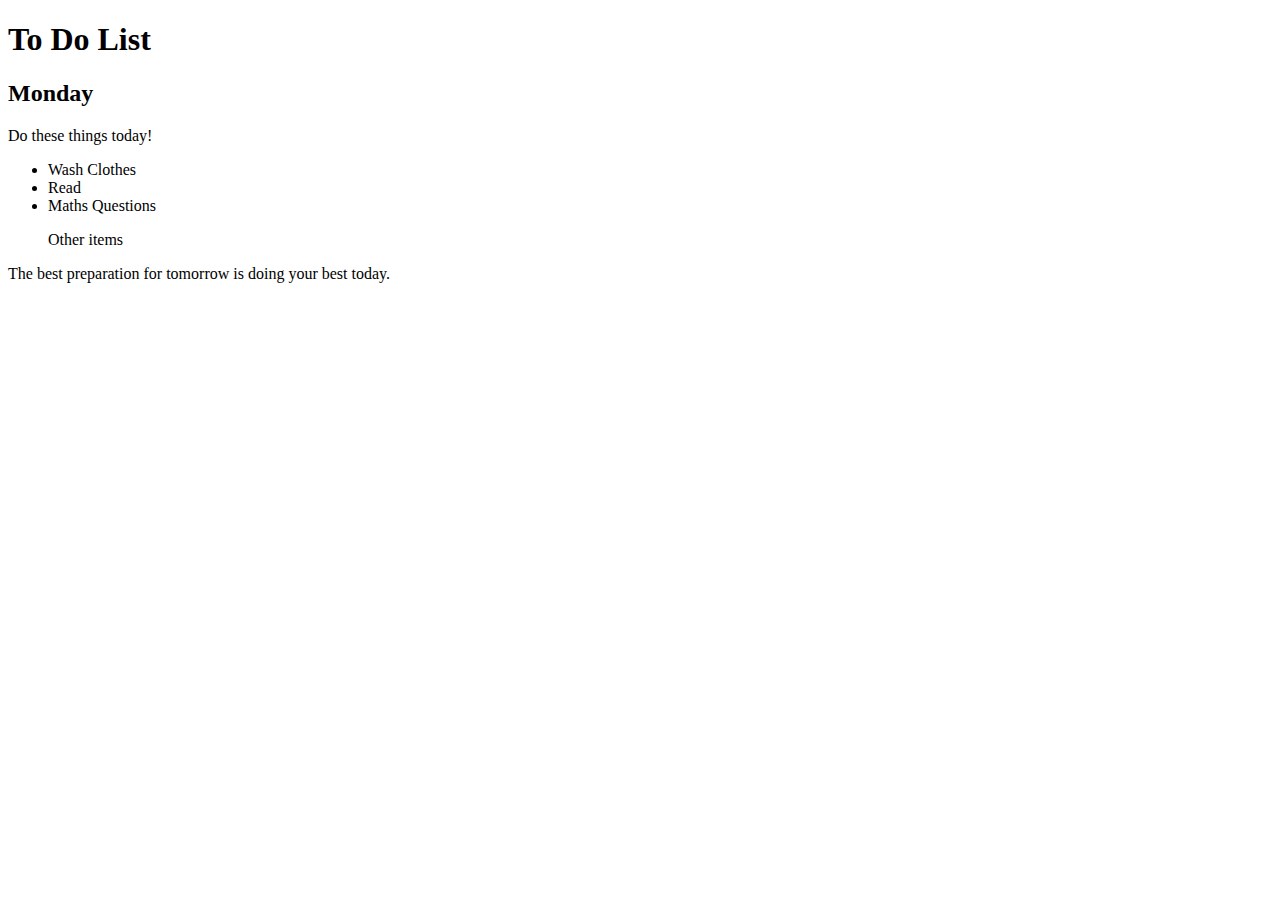
<file: 7.1 Combining Selectors/index.html>
<!DOCTYPE html>
<html lang="en">

<head>
  <meta charset="UTF-8">
  <title>Combining CSS Selectors</title>
  <link rel="stylesheet" href="./style.css">
</head>

<!-- Don't change any of the HTML code! -->

<body>
  <h1>To Do List</h1>
  <h2>Monday</h2>
  <div class="box">
    <p class="done">Do these things today!</p>
    <ul class="list">
      <li>Wash Clothes</li>
      <li class="done">Read</li>
      <li class="done">Maths Questions</li>
    </ul>
  </div>

  <ul>
    <p class="done">Other items</p>
  </ul>
  <p>The best preparation for tomorrow is doing your best today.</p>

</body>

</html>
</file>
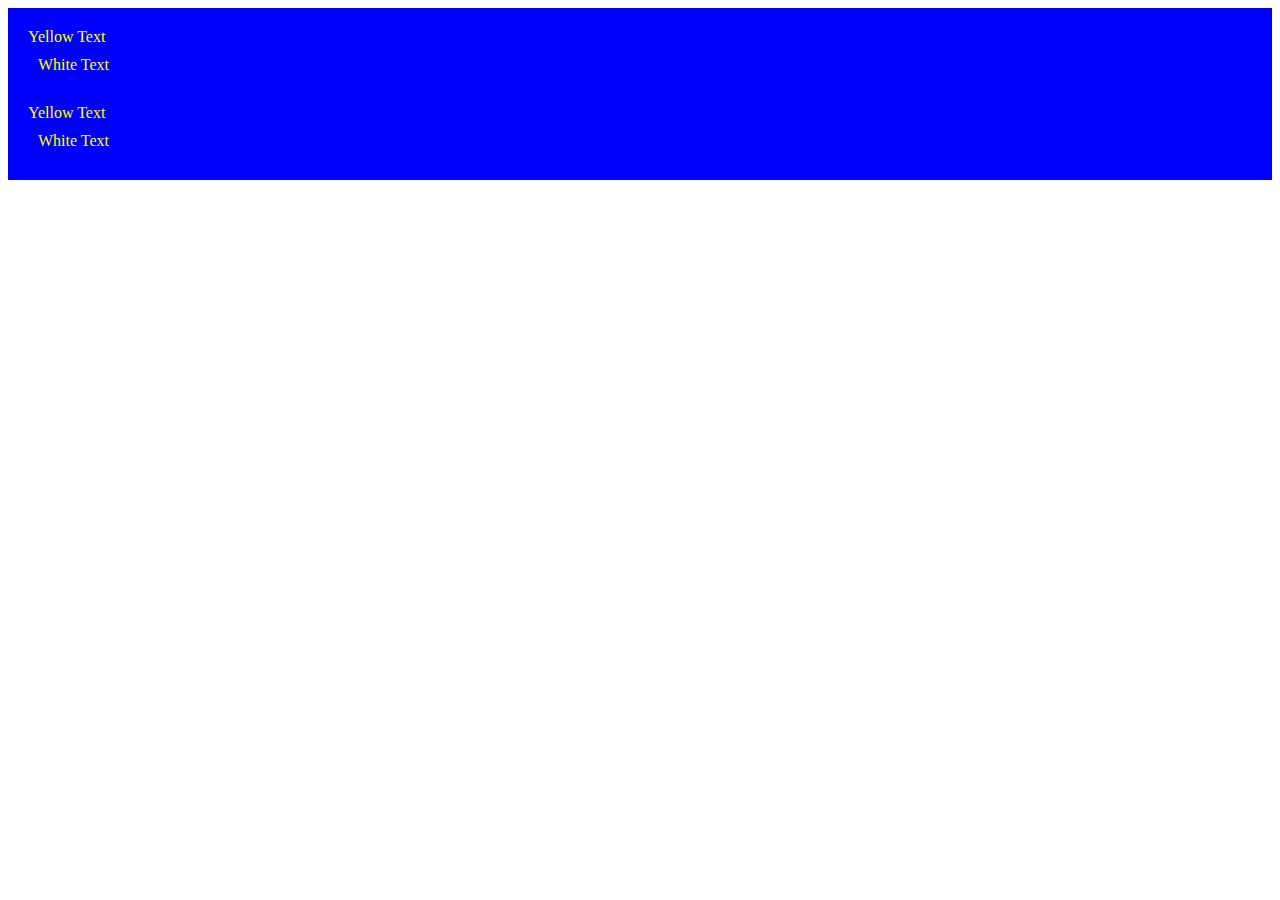
<file: 7/index.html>
<!DOCTYPE html>
<html lang="en">

<head>
  <meta charset="UTF-8">
  <title>CSS Cascade</title>
  <link rel="stylesheet" href="./style.css">
</head>

<body>
  <div id="outer-box" class="box">
    <div class="box">
      <p>Yellow Text</p>
      <div class="box inner-box">
        <p class="white-text">White Text</p>
      </div>
    </div>
    <div class="box">
      <p>Yellow Text</p>
      <div class="box inner-box">
        <p class="white-text">White Text</p>
      </div>
    </div>
  </div>
</body>

</html>
</file>
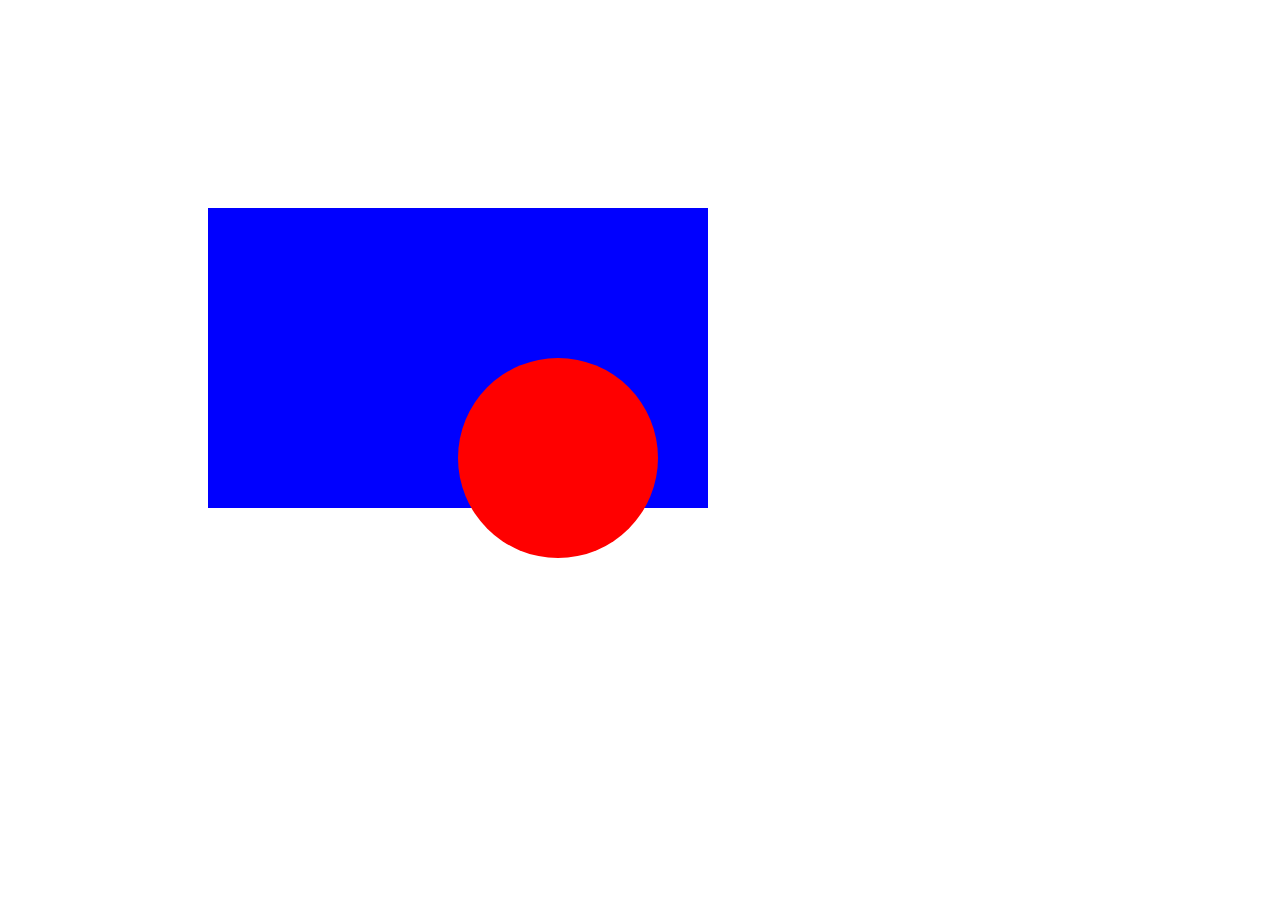
<file: Section7/7.2/index.html>
<!DOCTYPE html>
<html>

<head>
  <title>CSS Positioning Exercise</title>
  <style>
    .blue-box {
      background-color: blue;
      height: 300px;
      width: 500px;
      position: relative;
      top: 200px;
      left: 200px;
    }
    .red-circle {
      background-color: red;
      border-radius: 50%;
      height: 200px;
      width: 200px;
      position: relative;
      top: 150px;
      left: 250px;
    }
  </style>
</head>

<body>
  <div class="blue-box">
    <div class="red-circle">
    </div>
  </div>

</body>

</html>
</file>
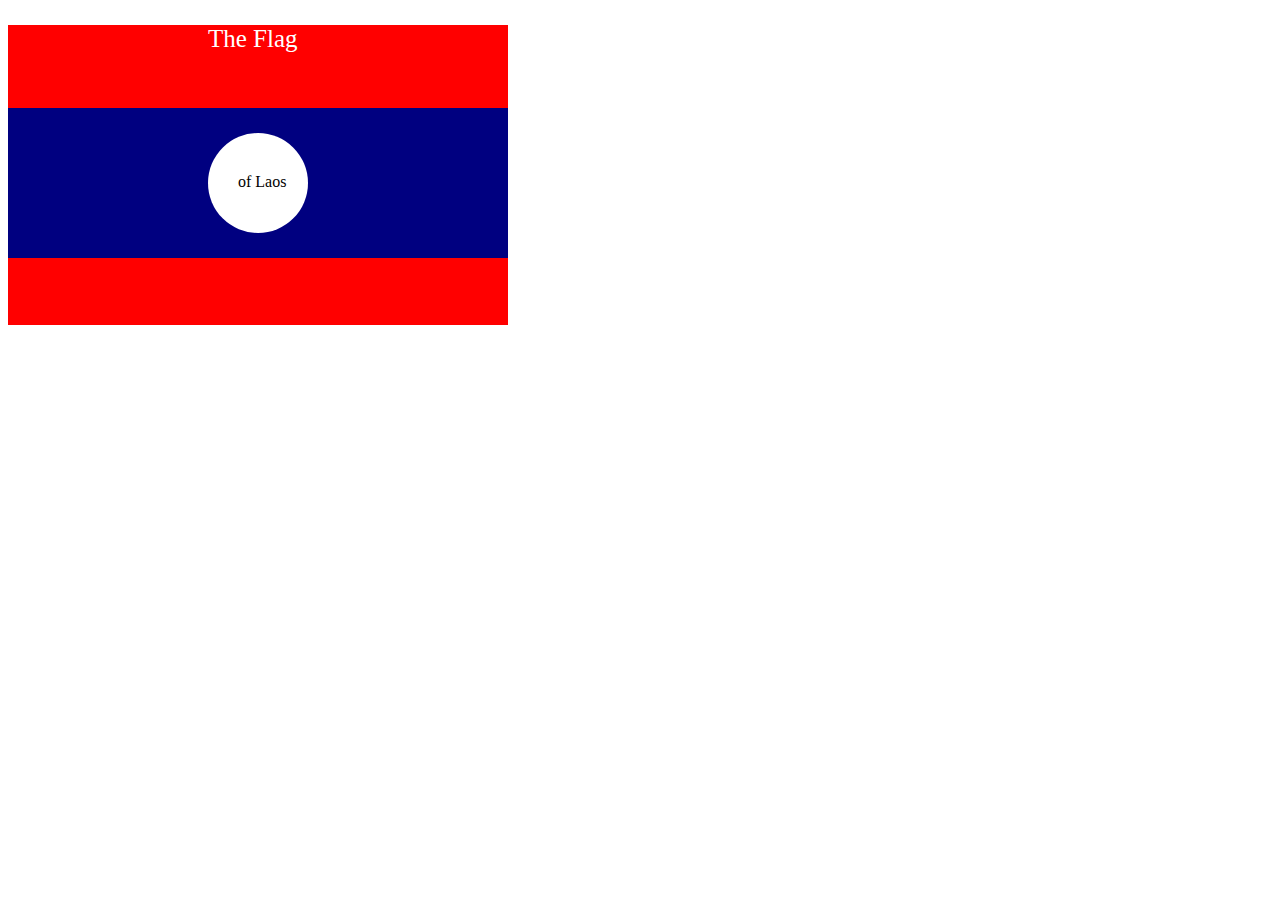
<file: Section7/7.3/index.html>
<!DOCTYPE html>
<html lang="en">

<head>
  <meta charset="UTF-8">
  <title>CSS Flag Project</title>
  <style>
    /* Write your CSS Code here */
    .flag  {
      background-color: red;
      height: 300px;
      width: 500px;
    }

    .flag > p {
      color: white;
      font-size: 25px;
      position: relative;
      left: 200px;
    }

    .flag > div {
      background-color: navy;
      height: 150px;
      position: relative;
      top: 30px;
  
    }

    .flag > div > div {
      background-color: white;
      border-radius: 50%;
      height: 100px;
      width: 100px;
      position: relative;
      top: 25px;
      left: 200px;
    }

    .flag > div > div > p {
      position: relative;
      top: 40px;
      left: 30px;
    }
  </style>
</head>

<!-- 
  IMPORTANT! Do not change any HTML
Don't add any classes/ids/elements 
Use what you know about combining selectors 
and CSS specificity instead.
Hint 1: The flag is 900px by 600px and the circle is 200px by 200px.
Hint 2: You can use CSS inspection to get the colors from
https://appbrewery.github.io/flag-of-laos/
-->

<body>
  <div class="flag">
    <p>The Flag</p>
    <div>
      <div>
        <p>of Laos</p>
      </div>
    </div>
  </div>
</body>

</html>
</file>
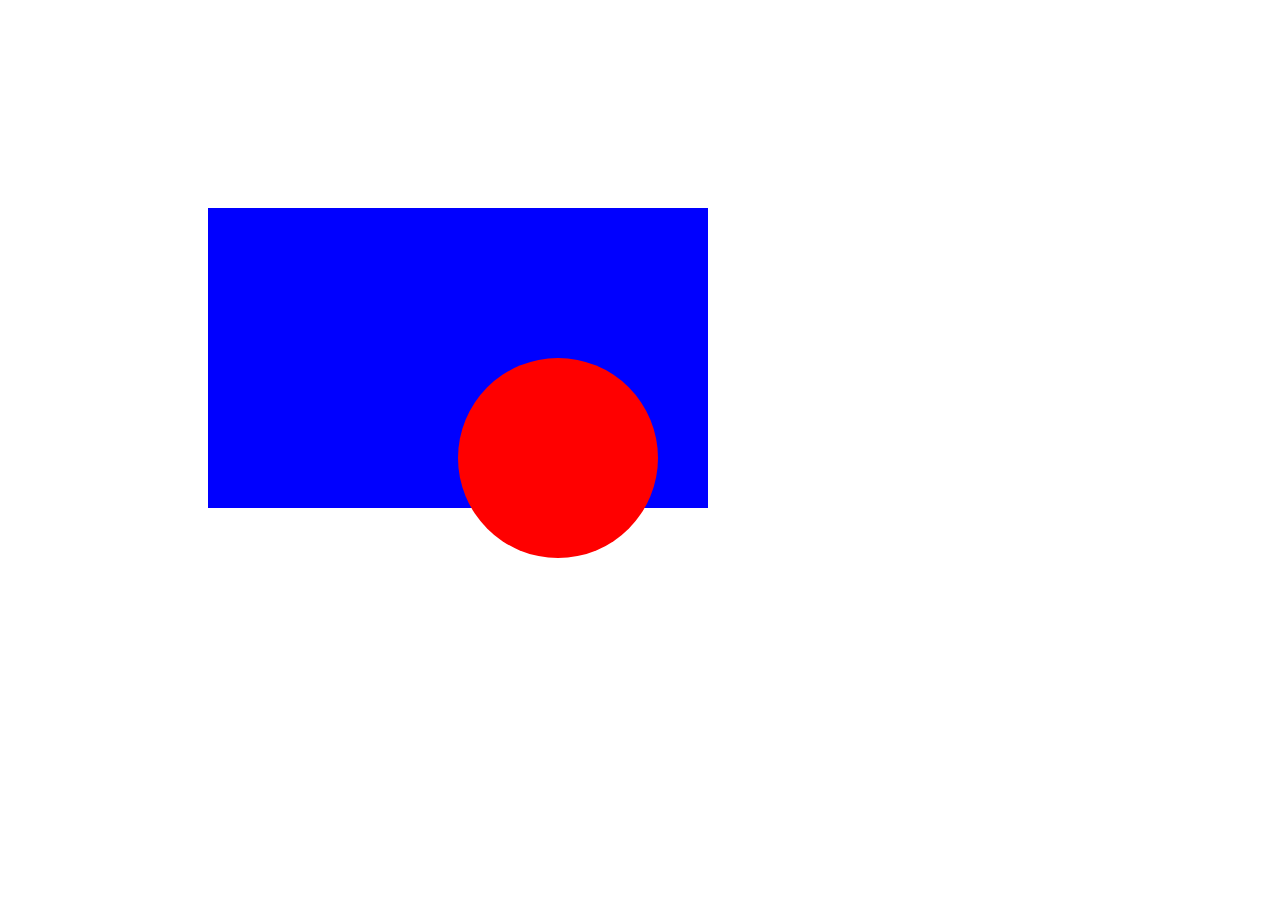
<file: 7.2 CSS Positioning/solution.html>
<!DOCTYPE html>
<html>

<head>
  <title>CSS Positioning Exercise</title>
  <style>
    .red-circle {
      width: 200px;
      height: 200px;
      background-color: red;
      border-radius: 50%;
      position: absolute;
      top: 150px;
      left: 250px;
    }
    
    .blue-box {
      background-color: blue;
      width: 500px;
      height: 300px;
      position: relative;
      top: 200px;
      left: 200px;
    }

  </style>
</head>

<body>
  <div class="blue-box">
    <div class="red-circle"></div>
  </div>
</body>

</html>
</file>
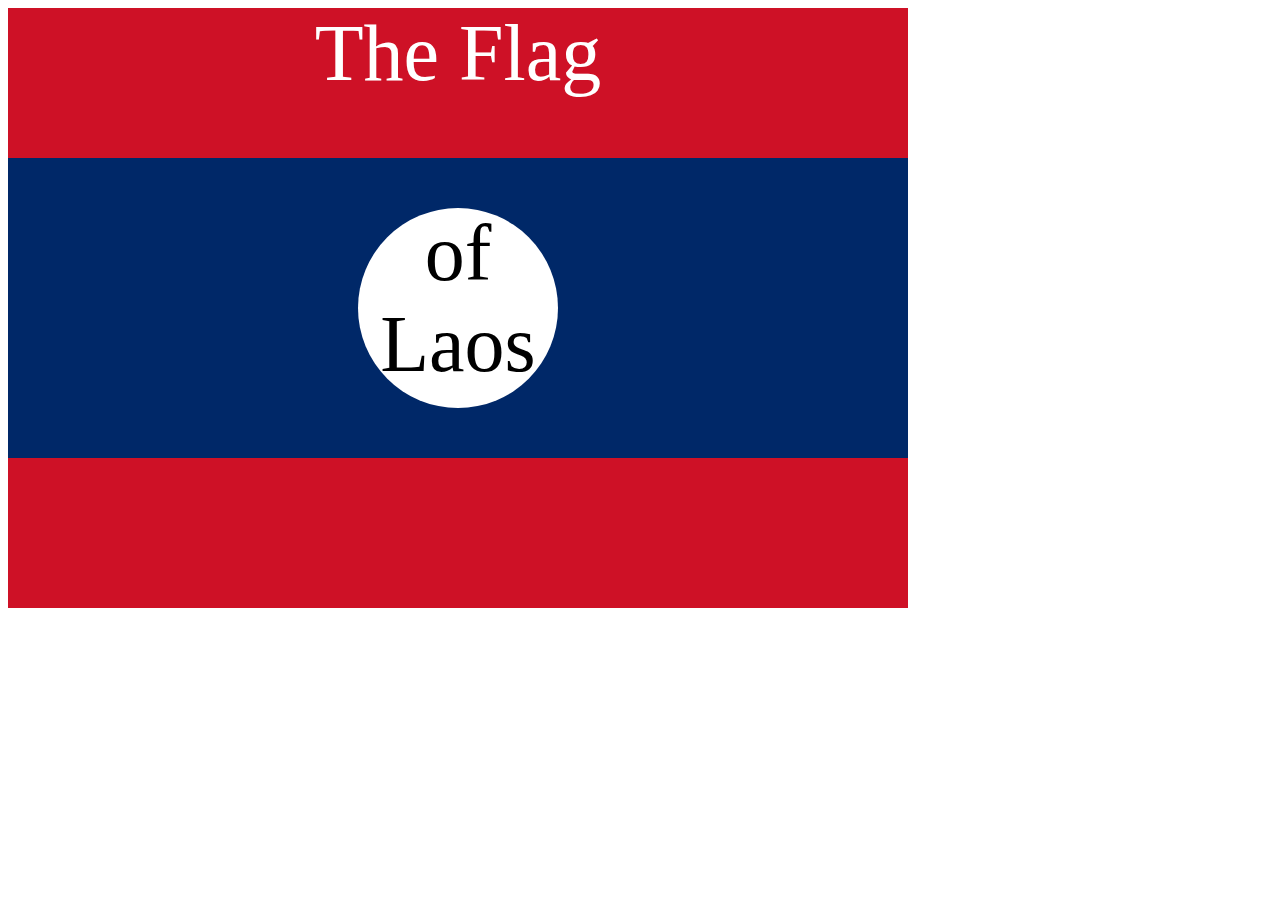
<file: 7.3 CSS Flag Project/solution.html>
<!DOCTYPE html>
<html lang="en">

<head>
  <meta charset="UTF-8">
  <title>CSS Flag Project</title>
  <style>
    .flag {
      width: 900px;
      height: 600px;
      position: relative;
      background-color: #CE1126;

    }

    .flag > div {
      background-color: #002868;
      height: 300px;
      width: 100%;
      position: absolute;
      top: 150px;
    }

    .flag > div > div {
      background-color: white;
      position: absolute;

      height: 200px;
      width: 200px;
      border-radius: 50%;
      top: 50px;
      left: 350px;
    }

    p {
      font-size: 5rem;
      color: white;
      text-align: center;
      padding: 0;
      margin: 0;
    }

    .flag>div div p {
      color: black;
    }
  </style>
</head>

<body>
  <div class="flag">
    <p>The Flag</p>
    <div>
      <div>
        <p>of Laos</p>
      </div>
    </div>
  </div>
</body>

</html>
</file>
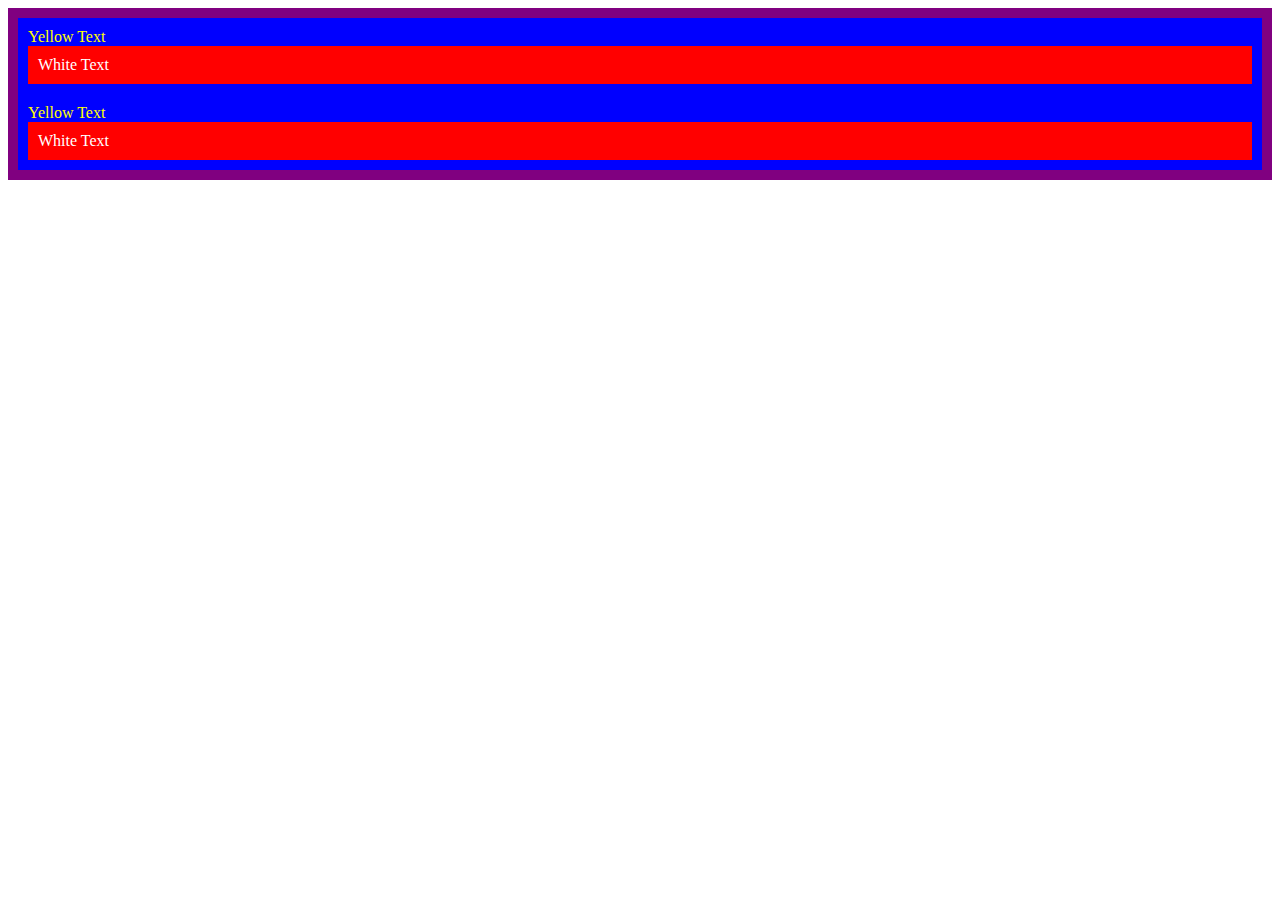
<file: 7/solution/solution.html>
<!DOCTYPE html>
<html lang="en">
  <head>
    <meta charset="UTF-8" />
    <title>CSS Cascade</title>
    <link rel="stylesheet" href="./solution.css" />
  </head>
  <body>
    <div id="outer-box" class="box">
      <div class="box">
        <p>Yellow Text</p>
        <div class="box inner-box">
          <p class="white-text">White Text</p>
        </div>
      </div>
      <div class="box">
        <p>Yellow Text</p>
        <div class="box inner-box">
          <p class="white-text">White Text</p>
        </div>
      </div>
    </div>
  </body>
</html>
</file>
<file: 7.1 Combining Selectors/style.css>
/* Write your code here: */
</file>
<file: 7/style.css>
/* Don't change the existing CSS. */

.box {
  background-color: blue;
  padding: 10px;
}

p {
  color: yellow;
  margin: 0;
  padding: 0;
}
</file>
<file: 7/solution/solution.css>
#outer-box {
  background-color: purple;
}

.box {
  background-color: blue;
  padding: 10px;
}

.inner-box {
  background-color: red;
}

p {
  color: yellow;
  margin: 0;
  padding: 0;
}

.white-text {
  color: white;
}
</file>
